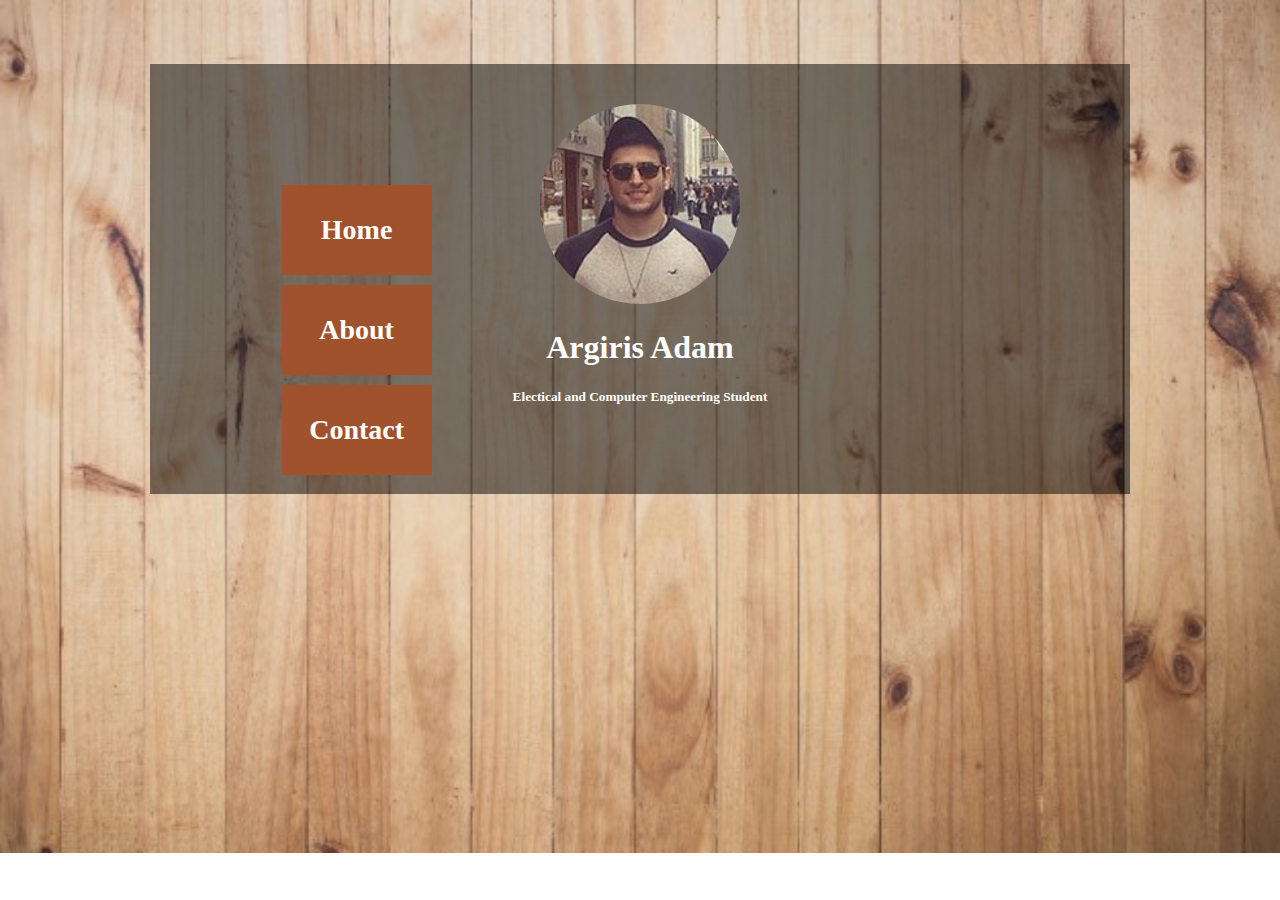
<file: index.html>
<!DOCTYPE html>

<html>
    <head>
	<!-- Global site tag (gtag.js) - Google Analytics -->
	<script async src="https://www.googletagmanager.com/gtag/js?id=UA-150669110-1"></script>
	<script>
 	 window.dataLayer = window.dataLayer || [];
  	function gtag(){dataLayer.push(arguments);}
  	gtag('js', new Date());

  	gtag('config', 'UA-150669110-1');
	</script>
        <link rel="stylesheet" href="style.css">
        <title>Personal Website</title>
    </head>
    <body>
    <div class="box">
        <img src="profile.jpg" alt="" class = "box-img">
        <h1>Argiris Adam</h1>
        <h5>Electical and Computer Engineering Student</h5>
            <div class="nav">
                <a  href="index.html">Home</a>
                <a  href="about.html">About</a>
                <a  href="contact.html">Contact</a>
            </div>
    </div>
    </body>
 </html>
</file>
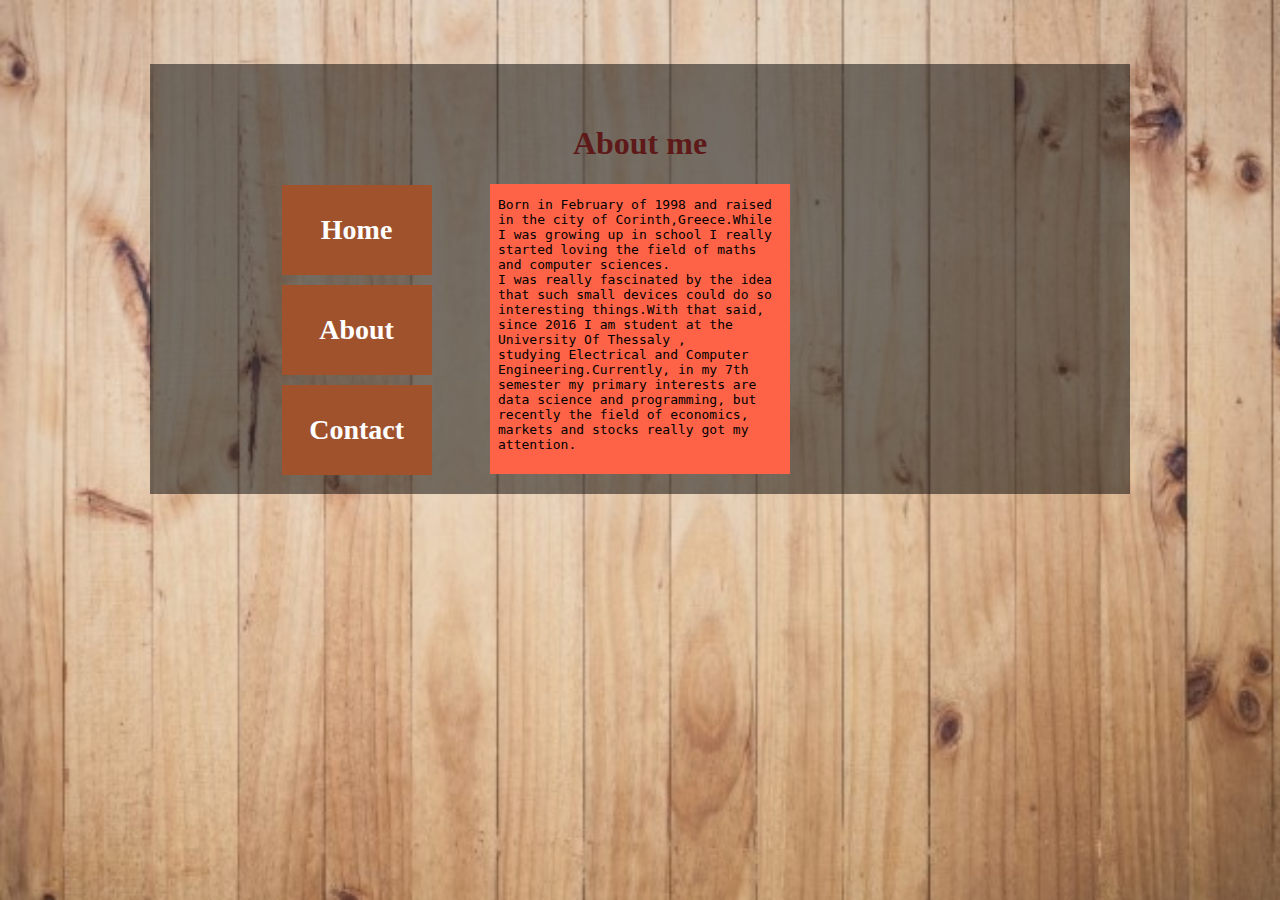
<file: about.html>
<html>
    <head>
	<!-- Global site tag (gtag.js) - Google Analytics -->
	<script async src="https://www.googletagmanager.com/gtag/js?id=UA-150669110-1"></script>
	<script>
 	 window.dataLayer = window.dataLayer || [];
  	function gtag(){dataLayer.push(arguments);}
  	gtag('js', new Date());

  	gtag('config', 'UA-150669110-1');
	</script>
        <link rel="stylesheet" href="about.css">
        <title>Personal Website</title>
    </head>
    <body>
    <div class="box">
        <h1>About me</h1>
        <div class="text">
        <iframe src="text.txt" height="600" width="300" style="border:none" alt="" class = "text-txt"></iframe>
        </div>
        <div class="nav">
            <a  href="index.html">Home</a>
            <a  href="about.html">About</a>
            <a  href="contact.html">Contact</a>
          </div>
</body>
</html>
</file>
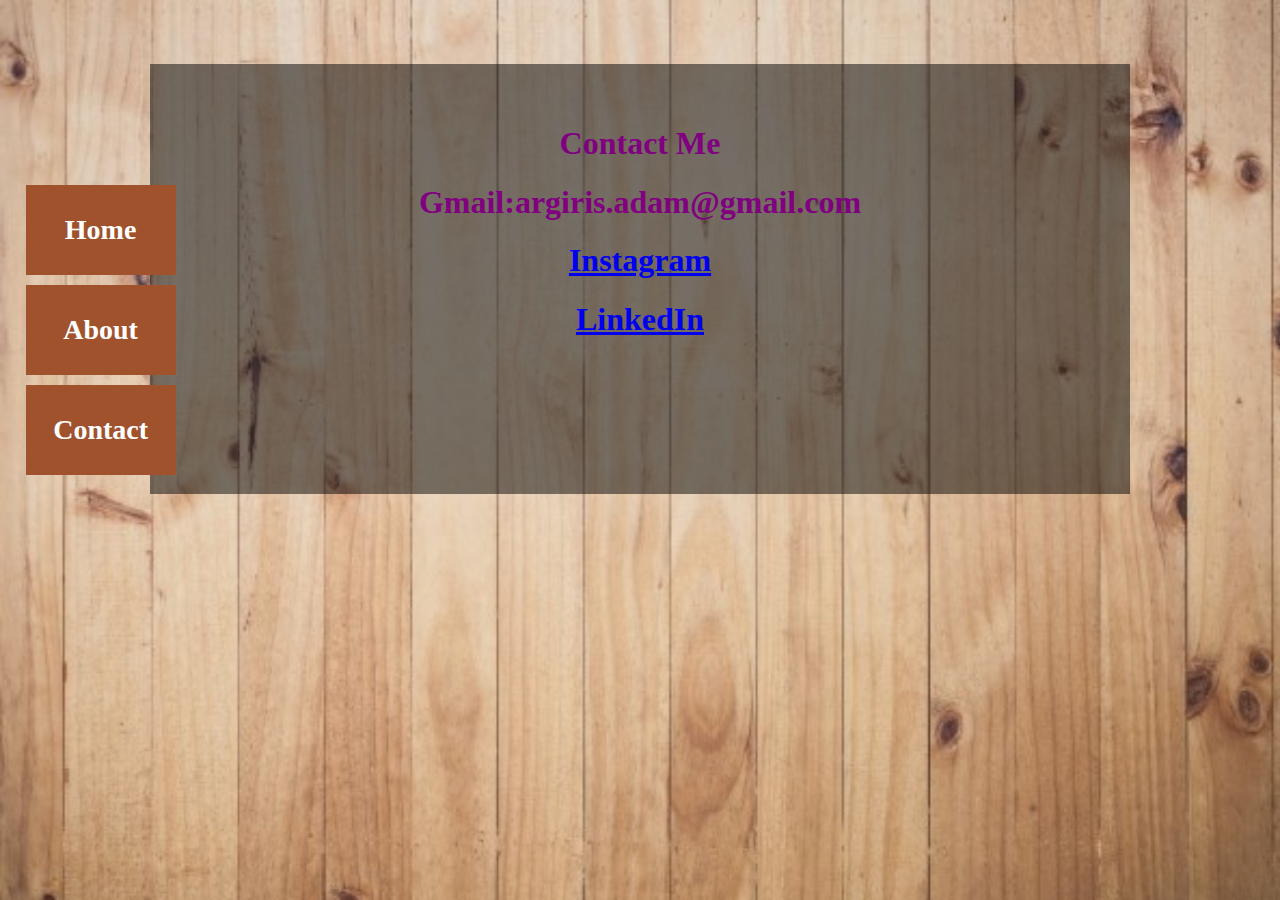
<file: contact.html>
<html>
    <head>
	<!-- Global site tag (gtag.js) - Google Analytics -->
	<script async src="https://www.googletagmanager.com/gtag/js?id=UA-150669110-1"></script>
	<script>
 	 window.dataLayer = window.dataLayer || [];
  	function gtag(){dataLayer.push(arguments);}
  	gtag('js', new Date());

  	gtag('config', 'UA-150669110-1');
	</script>
        <link rel="stylesheet" href="contact.css">
        <title>Personal Website</title>
    </head>
    <body>
    <div class="box">
        <h1>Contact Me</h1>
        <h1>Gmail:argiris.adam@gmail.com</h1>
        <h1>
            <a href="https://www.instagram.com/argiris_adam/">
              Instagram
            </a>
        </h1>
        <h1>
            <a href="https://www.linkedin.com/in/argiris-adam-ab747b17b/">
              LinkedIn
            </a>
        </h1>
        </div>
        <div class="nav">
            <a  href="index.html">Home</a>
            <a  href="about.html">About</a>
            <a  href="contact.html">Contact</a>
          </div>
</body>
</html>
</file>
<file: style.css>
body{
    margin:0;
    padding:0;
    background: url(background.jpg) no-repeat;
    background-size: cover;
}
.box{
    width:900px;
    height:350px;
    background: rgba(0.8,0.8,0.6,0.5);
    padding: 40px;
    text-align: center;
    margin: auto;
    margin-top: 5%;
    color: white;
}
.box-img{
    border-radius: 50%;
    width: 200px;
    height: 200px;
}
.nav {
    width:150px;
    height:auto;
    position: absolute;
    top:20%;
    left:22%;
}

.nav a{
    text-decoration: none;
    font-size: 28px;
    font-family: verdana;
    font-weight: bold;
    width:100%;
    height:90px;
    margin: 5px 0;
    display: inline-block;
    background-color: sienna;
    color: white;
    line-height:90px;
    text-align:center;
}
</file>
<file: about.css>
body{
    margin:0;
    padding:0;
    background: url(background.jpg) no-repeat;
    background-size: cover;
}
.box{
    width:900px;
    height:350px;
    background: rgba(0.8,0.8,0.6,0.5);
    padding: 40px;
    text-align: center;
    margin: auto;
    margin-top: 5%;
    color: rgb(94, 25, 25);
}

.text-txt{
    width:300px;
    height:290px;
    text-decoration: none;
    background-color: tomato;;
    color: white;
    line-height:90px;
    text-align:center;
}
.nav {
    width:150px;
    height:auto;
    position: absolute;
    top:20%;
    left:22%;
}

.nav a{
    text-decoration: none;
    font-size: 28px;
    font-family: verdana;
    font-weight: bold;
    width:100%;
    height:90px;
    margin: 5px 0;
    display: inline-block;
    background-color: sienna;
    color: white;
    line-height:90px;
    text-align:center;
}
</file>
<file: contact.css>
body{
    margin:0;
    padding:0;
    background: url(background.jpg) no-repeat;
    background-size: cover;
}
.box{
    width:900px;
    height:350px;
    background: rgba(0.8,0.8,0.6,0.5);
    padding: 40px;
    text-align: center;
    margin: auto;
    margin-top: 5%;
    color:purple;
}
.nav {
    width:150px;
    height:auto;
    position: absolute;
    top:20%;
    left:2%;
}

.nav a{
    text-decoration: none;
    font-size: 28px;
    font-family: verdana;
    font-weight: bold;
    width:100%;
    height:90px;
    margin: 5px 0;
    display: inline-block;
    background-color: sienna;
    color: white;
    line-height:90px;
    text-align:center;
}
</file>
